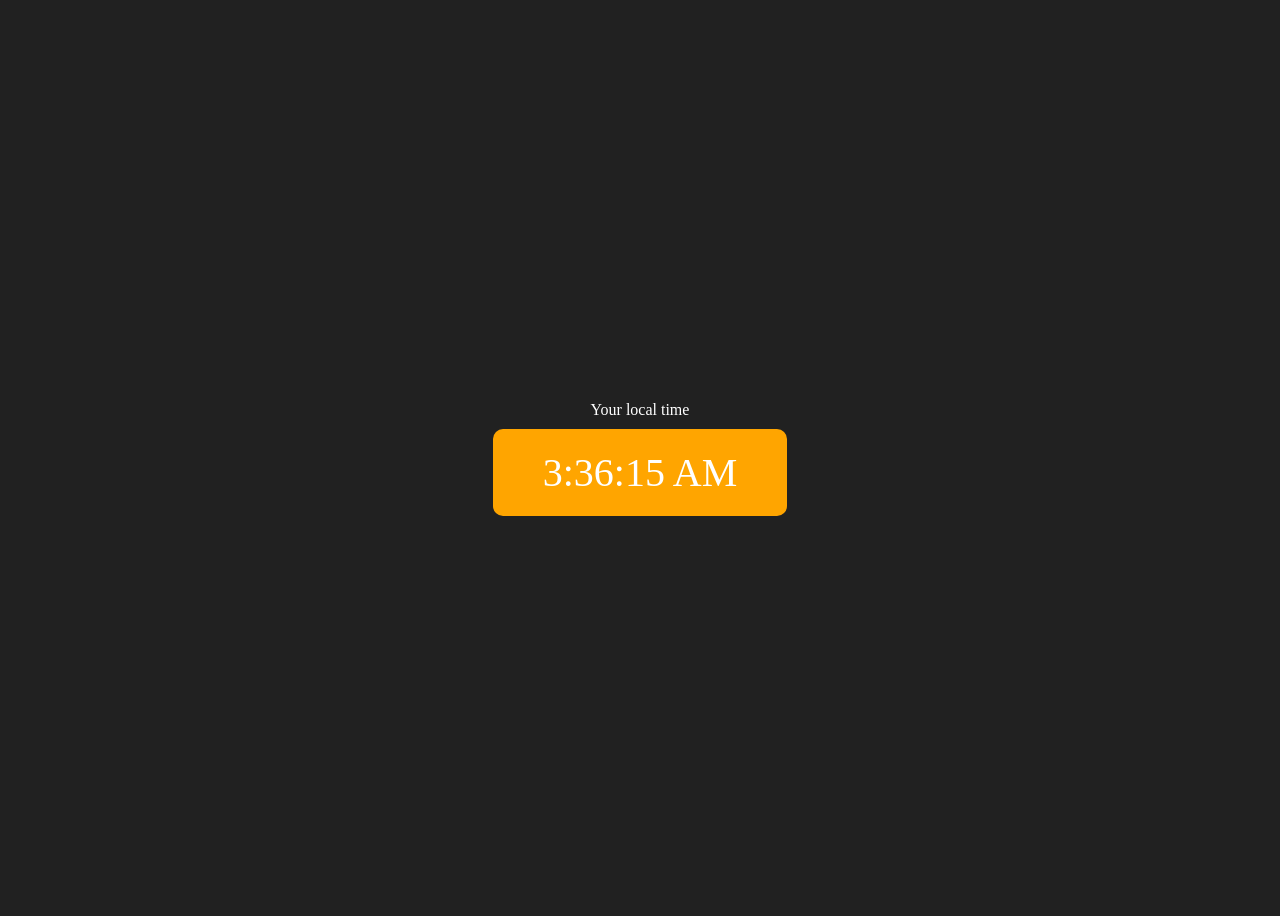
<file: Digital_clock/index.html>
<!DOCTYPE html>
<html lang="en">
  <head>
    <meta charset="UTF-8" />
    <meta name="viewport" content="width=device-width, initial-scale=1.0" />
    <meta http-equiv="X-UA-Compatible" content="ie=edge" />
    <link rel="stylesheet" type="text/css" href="index.css" />
    <title>Your Local Time</title>
    
  </head>
  <body>
   
    </nav>
    <div class="center">
      <div id="banner"><span>Your local time</span></div>
      <div id="clock"></div>
    </div>
    <script src="script.js"></script>
  </body>
</html>
</file>
<file: Digital_clock/index.css>
body {
   background-color: #212121;
   color: #fff;
}
.center {
    display: flex;
    height: 100vh;
    justify-content: center;
    align-items: center;
    flex-direction: column;
}
#clock {
    font-size: 40px;
    background-color: orange;
    padding: 20px 50px;
    margin-top: 10px;
    border-radius: 10px;
}
</file>
